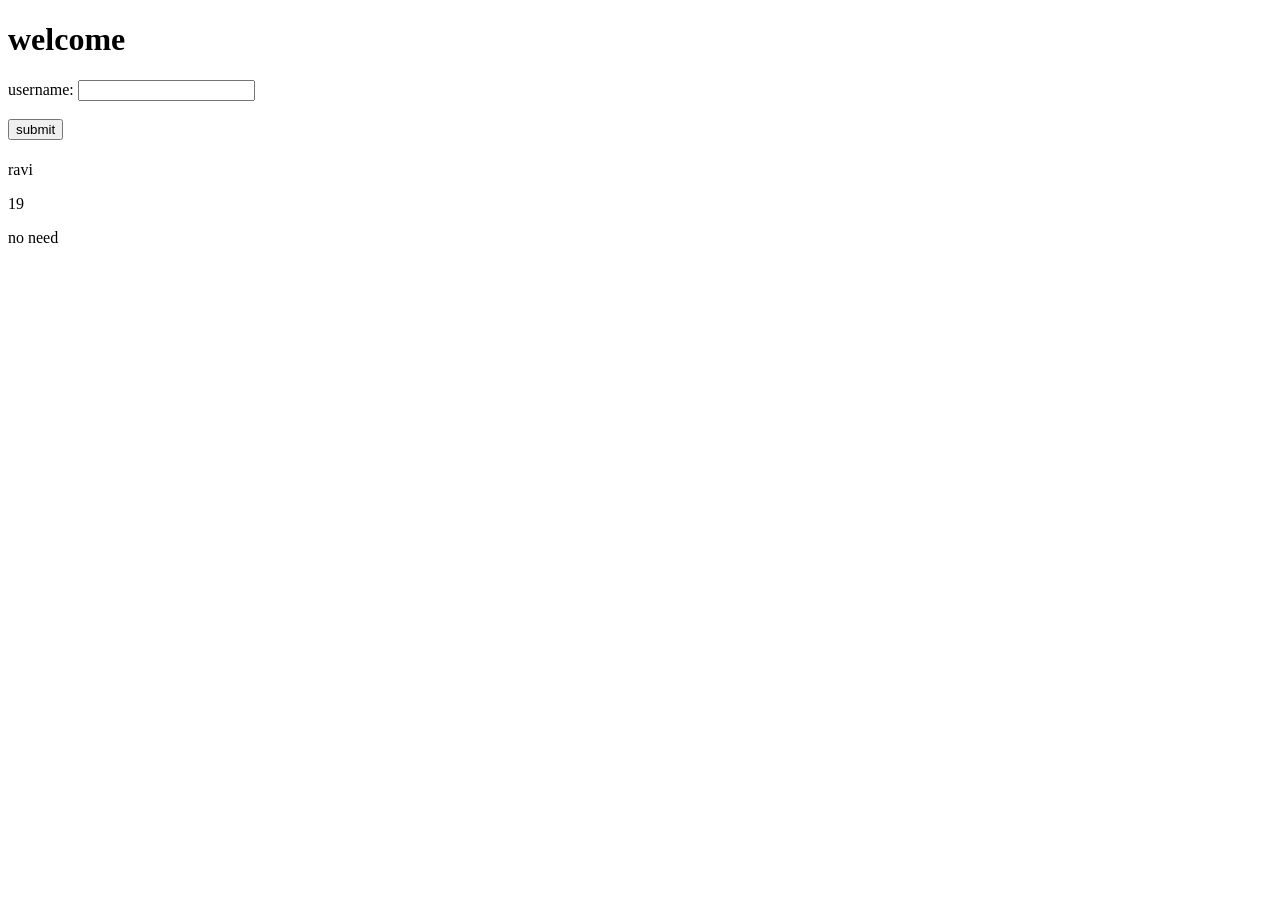
<file: index.Html>
<!DOCTYPE html>
<html lang="en">
<head>
    <meta charset="UTF-8">
    <meta name="viewport" content="width=device-width, initial-scale=1.0">
    <title>my website</title>
    <link rel="stylesheet" href="style.css">
    

<body>
  <h1>welcome</h1> 
  <label>username:</label>
  <input id="my text"><br><br>
  <button>submit</button>
    <h1 id="myidd"></h1>
    <P id ="myp"></P></P1>
    <p id ="p1"></p>
    <p id ="p2"></p>
    <p id ="p3"></p>
    <p id ="p4"></p>
    <script src="index.js"></script>
    <script src="index01.js"></script> 
    <script src="index03.js"></script>
    <script src="index04.js"></script> 
    <script src="index05.js"></script> 


</body>       
</body>
</html>
</file>
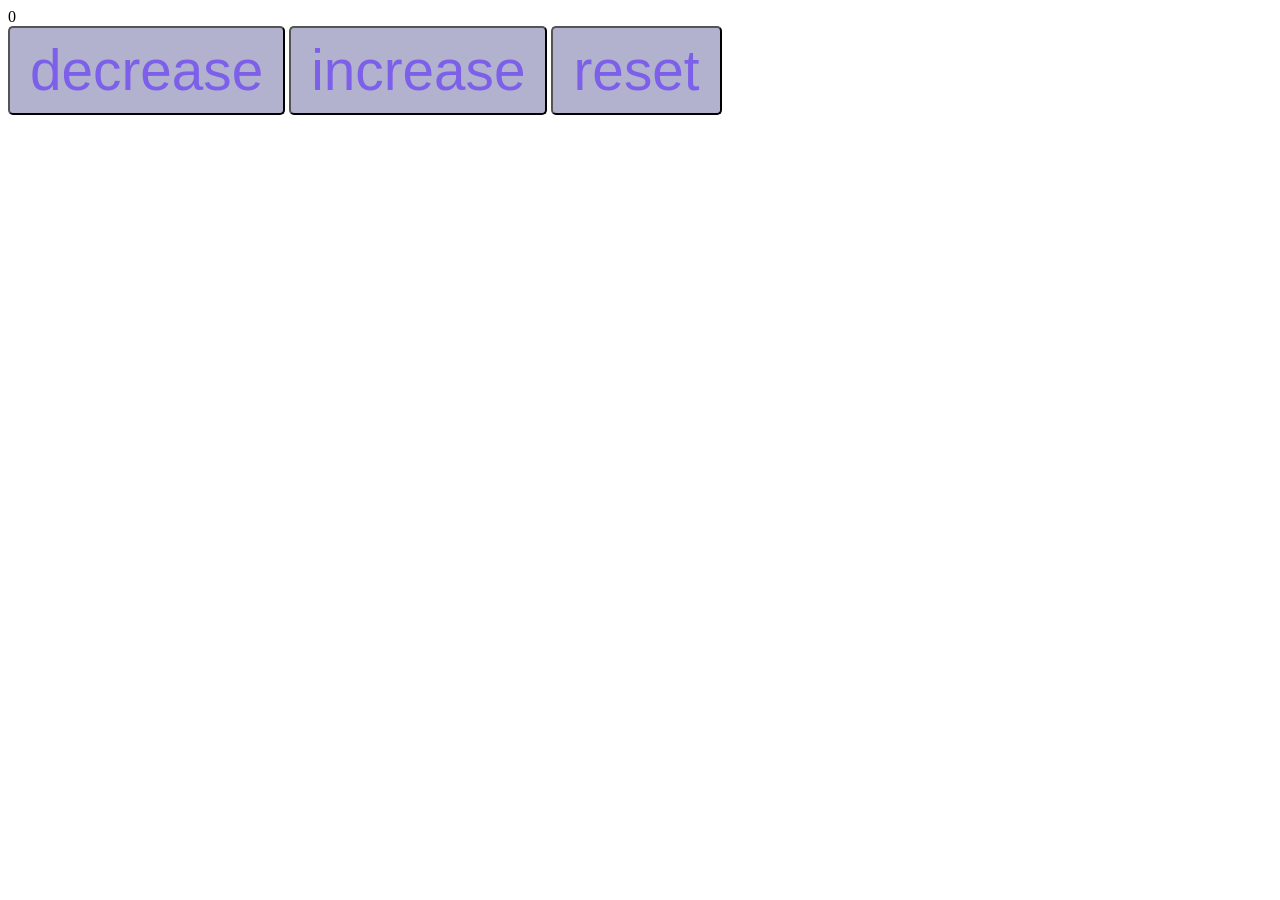
<file: indexcounterr.html>
<!DOCTYPE html>
<html lang="en">
<head>
    <meta charset="UTF-8">
    <meta name="viewport" content="width=device-width, initial-scale=1.0">
    <title>counterprograme</title>
    <link rel="stylesheet" href="style.css">

</head>
<body>
    <label id = "countLable">0</label><br>
    <div id =" btncontainer">
    <button id = "decreasebtn" class="buttons">decrease</button>
    <button id ="increasebtn" class="buttons">increase </button>
    <button id = "resetbtn" class= "buttons"> reset</button>
    </div> 
    <! --   div is used to store the multiple things contain in web page -->
    <! -- here we define class so similar kind of changes we can made where it classify --> 
    
     
    <script src="indexcounterr.js"></script>
</body>
</html>
</file>
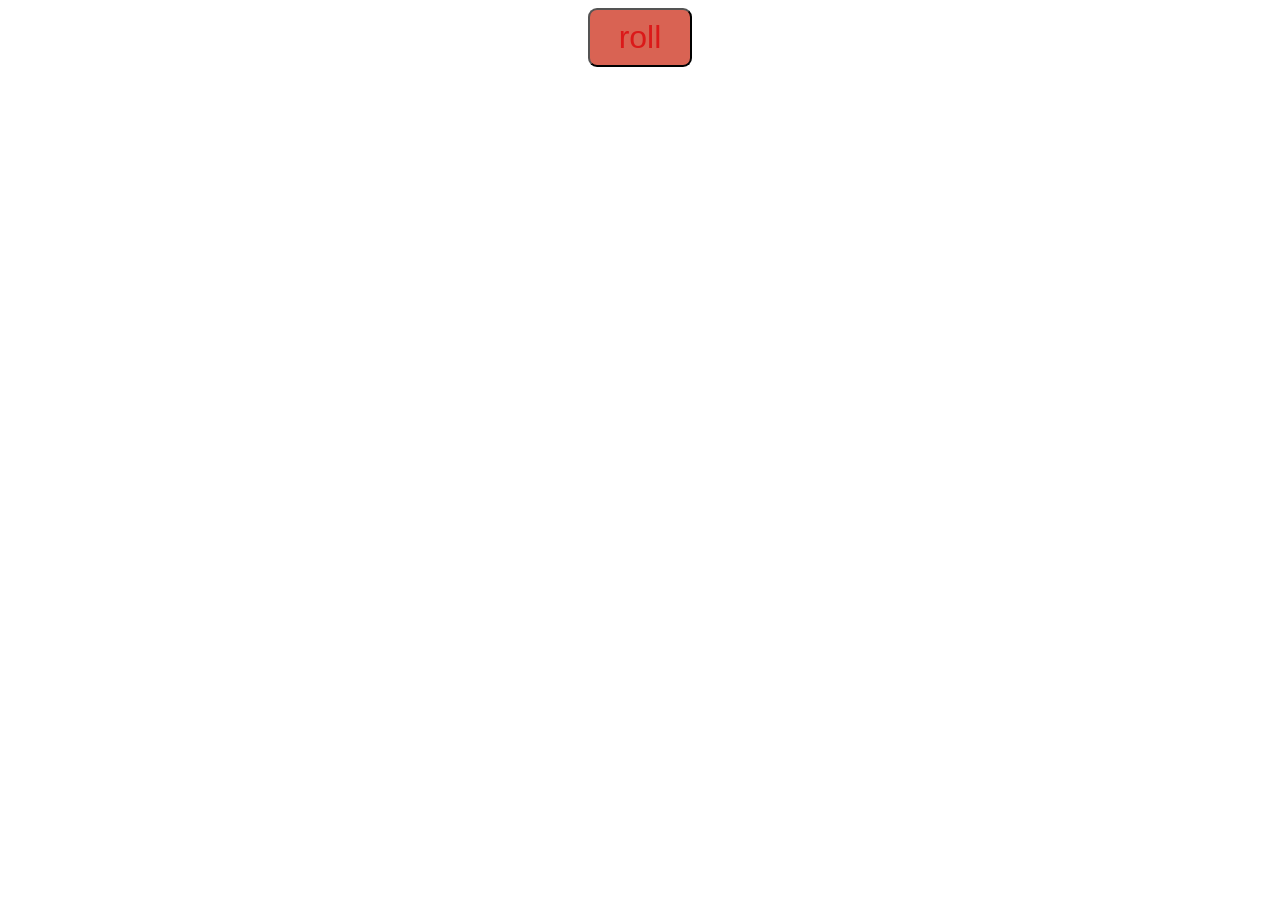
<file: indexmath.html>
<!DOCTYPE html>
<html lang="en">

<head>
    <meta charset="UTF-8">
    <meta name="viewport" content="width=device-width, initial-scale=1.0">
    <title>math</title>
    <link rel="stylesheet" href="stylerandomno.css">
</head>

<body>
    <label id="mylabel"></label>
    <button id="myButton">roll</button>
    <script src="indexmath.js"></script>
    <script src="indexrandomno.js"></script>
</body>
</body>

</html>
</file>
<file: style.css>
#countlable {
    display: block;
    text-align: center;
    font-size: 10cm;
    font-family: Helvetica;
}

#btncontainer {
    text-align: centre;
}

/* btncontainer holds all the butoons hold in css we insruct the  css */

.buttons {
    /*this gives all your butoon matching uniforms so they look like  real game controller here wee define button class and make changes  */
    padding: 10px 20px;
    font-size: 1.5cm;
    color: rgb(124, 96, 233);
    background-color: rgb(178, 178, 207);
    border-radius : 5px;
    cursor: poninter;
    transition: background-colour 0.25s;
} /*  .buttonhover is a pseudo class selector that apply specific styles to any element with the classs button*/
.buttons:hover{
    background-color:rgb(53, 214, 160)
}
</file>
<file: stylerandomno.css>
body {
    font-family: Geneva;
    text-decoration: overline;
    text-align: center;
    text-shadow: 0cqh;
    

}
#myButton{ /*  my button identify id and . button is used to classsify class in css*/
    font-size: xx-large;
    padding:9px 29px;
    border-radius: 9px;
    color:#db1919;
    background-color: rgb(217, 99, 83);
    background-image: -moz-repeating-linear-gradient();
    list-style-image: -o-linear-gradient();

}

#mylabel{
    font-style: oblique;
    font-display: block;
}
</file>
